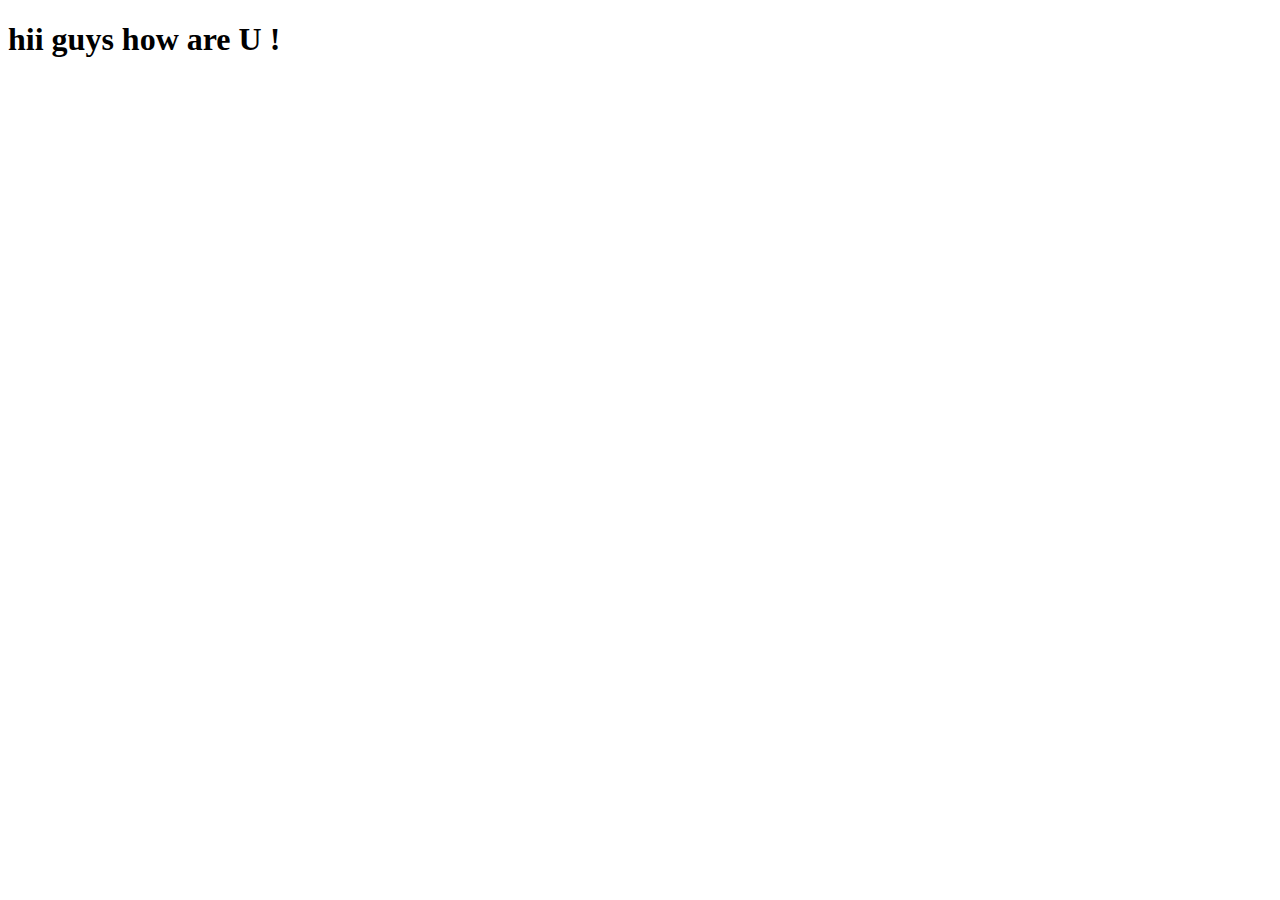
<file: static/home.html>
<!DOCTYPE html>
<html lang="en">
<head>
    <meta charset="UTF-8">
    <meta http-equiv="X-UA-Compatible" content="IE=edge">
    <meta name="viewport" content="width=device-width, initial-scale=1.0">
    <title>Document</title>
</head>
<body>
    <h1>hii guys how are U !</h1>
</body>
</html>
</file>
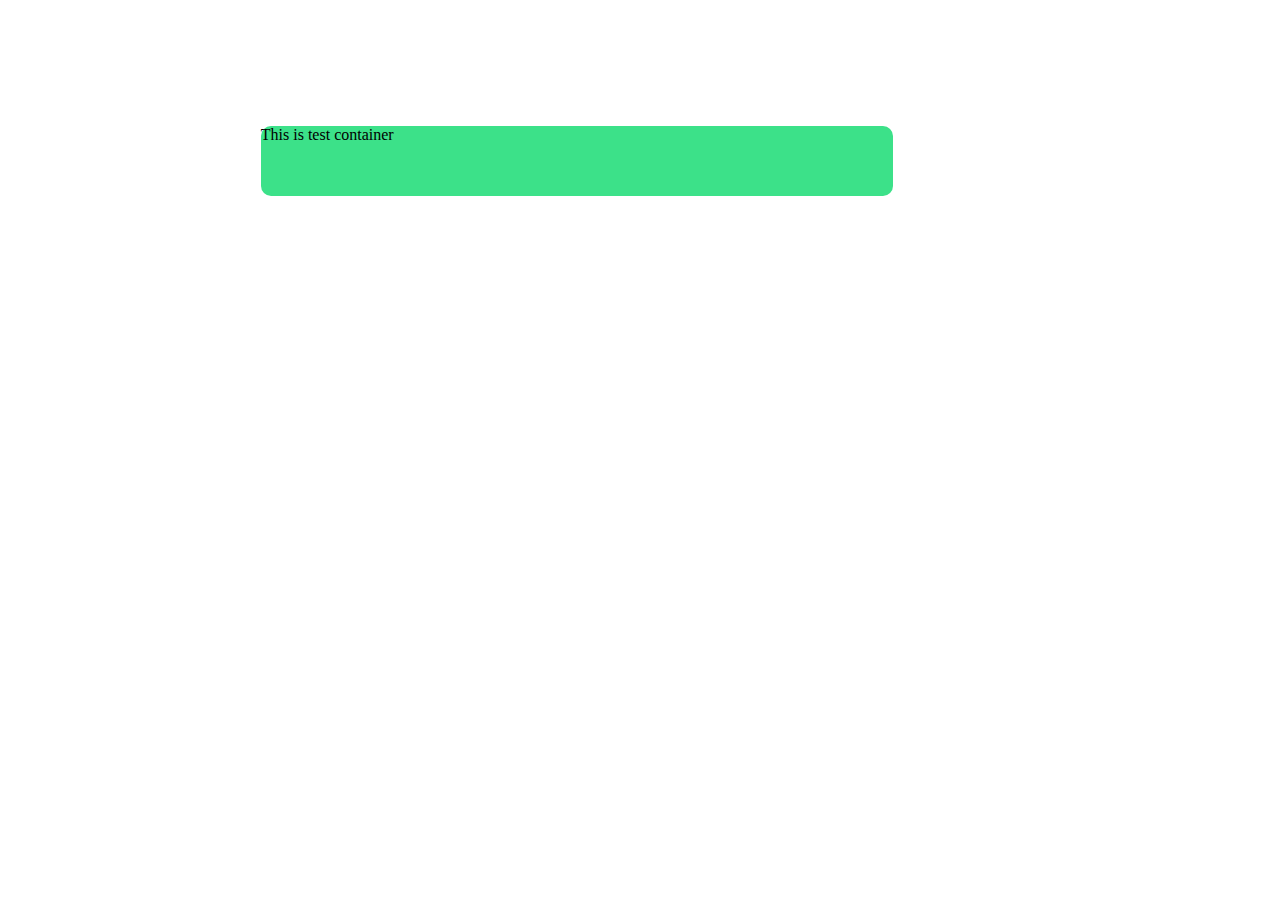
<file: static/test.html>
<!DOCTYPE html>
<html lang="en">
<head>
    <meta charset="UTF-8">
    <meta http-equiv="X-UA-Compatible" content="IE=edge">
    <meta name="viewport" content="width=device-width, initial-scale=1.0">
    <link rel="stylesheet" type="text/css" href="index.css">
    <title>Document</title>
</head>
<body>
    <div class="test-container " id="slide-in" >
        <p>
            This is test container
        </p>
    </div>
</body>
</html>
</file>
<file: static/index.css>
input[type="text"], 
input[type="email"], 
input[type="password"] {
 /* margin-left: 30%;
  margin-right: 30%;*/
  position:relative ;
  margin-top: 10px;
  margin-left: 30%;
  margin-bottom: 2%;
  width: 100%;
  border: 2px solid #ccc;
  border-radius: 5px;
  font-size: 16px;
  width: 50%;
  box-sizing: border-box;
 /* margin-bottom: 10px;*/
}

/* Define keyframes */
@keyframes my-animation {
    0% {
      transform: scale(1);
    }
    50% {
      transform: scale(1.2);
    }
    100% {
      transform: scale(1);
    }
  }
  
  /* Apply animation to element */
  
  

input[type="text"]:focus, 
input[type="email"]:focus, 
input[type="password"]:focus {
  outline: none;
  border-color: #4d90fe;
  box-shadow: 0 0 5px #4d90fe;
}

input[type="submit"]{
  margin-top: 100px;
  position: absolute;
  
  margin-left: 50%;
  width: 70px;
  height: auto;

}

input[type="submit"]:hover{
  background-color: aqua;
  animation: boxAnimations 3s cubic-bezier(0.19, 1, 0.22, 1)  infinite forwards ;
  transition:background-color 3s cubic-bezier(0.2, 0, 0.0, 1) ;
}

button {
  background-color: #4CAF50;
  border: none;
  color: white;
  padding: 12px 24px;
  text-align: center;
  text-decoration: none;
  display: inline-block;
  font-size: 16px;
  border-radius: 4px;
  cursor: pointer;
}

@keyframes rotate {
  0% {
    transform: rotate(0deg);
  }
  100% {
    transform: rotate(360deg);
  }
}
.element {
  animation-name: rotate;
  animation-duration: 2s;
  animation-delay: 1s;
}
/*.box {
  width: 100px;
  height: 100px;
  background-color: #3f51b5;
}
  /*transition: width 1s cubic-bezier(0.42, 0, 0.58, 1);*/


@keyframes boxAnimations {
  0%{
    transform : scale(1);
    background-color: #4ba374;
  }
  40%{
    transform: scale(1.3);
    background-color: #369e66;
  }
  70%{
    transform : scale(1.1);
    background-color: #3ce189;
  }
  100%{
    transform: scale(1.2);
    background-color: #1f7849;
  }
  
  
}


.box {
  
  width: calc((100% - 100px)/2);
  height: 200px;
  display: -moz-inline-grid;
  position: absolute;
  justify-content: center;
  background-color: #4ba374;
  border-radius: 10px;
  
}

.box:hover {
 /*width: 200px;*/
  animation: boxAnimations 3s ease-in reverse;
  transition: animation 1s cubic-bezier(0.25, 0, 0.25, 1) infinite;
}

form {
  margin-left: 30%;
  margin-top: 10%;
  border-radius: 5px;
  
}

@keyframes fadein{
  0%{
    
  }
}

@keyframes slideIn {
  0% {
    transform: translateX(-100%);
  }
  100% {
    transform: translateX(0%);
  }
}

#slide-in {
  animation-name: slideIn;
  animation-duration: 3s;
}


.test-container {
  
  border: black ;
  background-color: #3ce189;
  border-radius: 10px;
  margin-top:10% ;
  margin-left: 20%;
  width: 50%;
  height: 70px;
  
}
</file>
